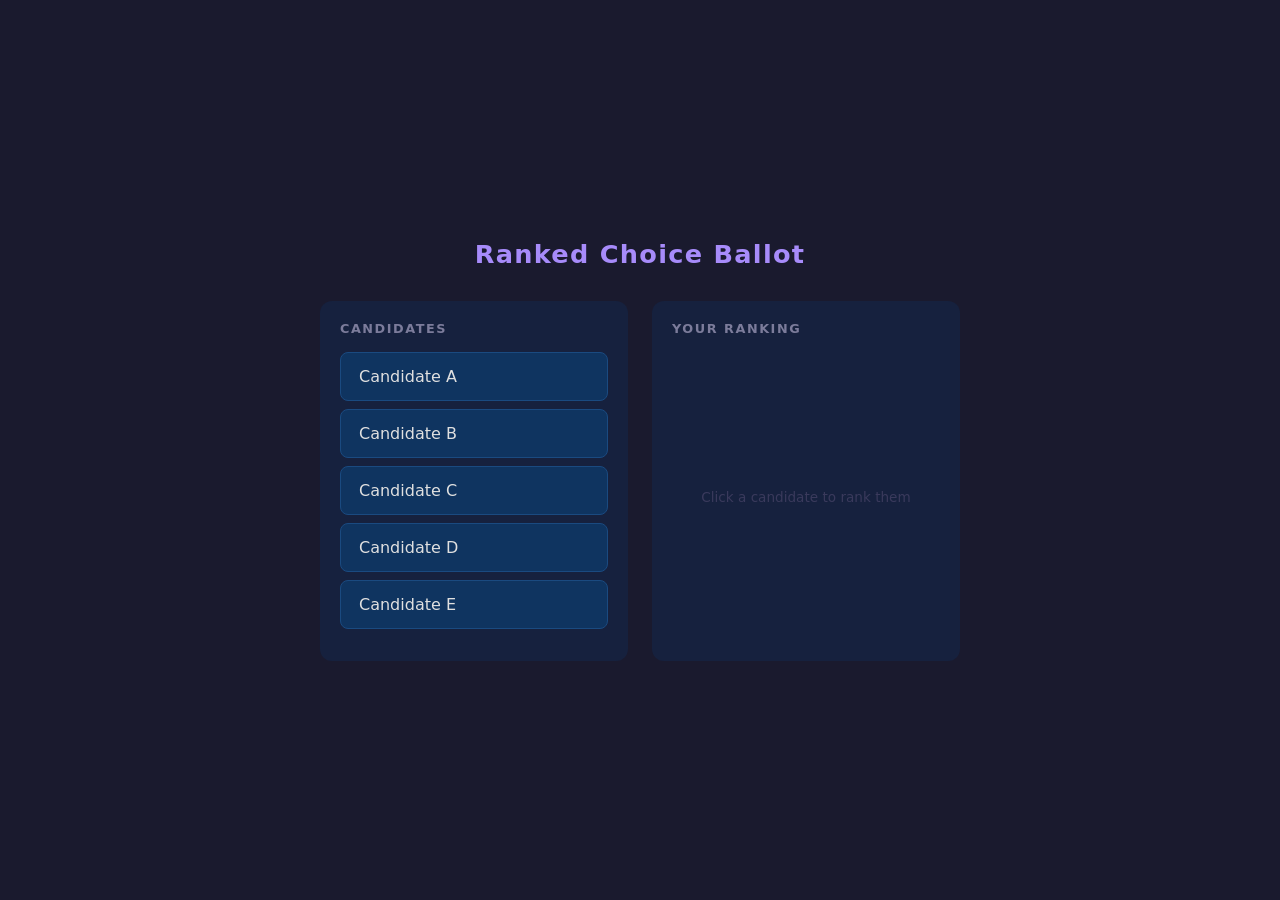
<file: frontend/index.html>
<!DOCTYPE html>
<html lang="en">
<head>
  <meta charset="UTF-8">
  <meta name="viewport" content="width=device-width, initial-scale=1.0">
  <title>Ranked Choice Voting</title>
  <style>
    *, *::before, *::after { box-sizing: border-box; margin: 0; padding: 0; }

    body {
      font-family: system-ui, sans-serif;
      background: #1a1a2e;
      color: #e0e0e0;
      min-height: 100vh;
      display: flex;
      align-items: center;
      justify-content: center;
    }

    h1 {
      text-align: center;
      margin-bottom: 32px;
      font-size: 1.6rem;
      color: #a78bfa;
      letter-spacing: 0.05em;
    }

    .app {
      width: 640px;
    }

    .columns {
      display: grid;
      grid-template-columns: 1fr 1fr;
      gap: 24px;
    }

    .panel {
      background: #16213e;
      border-radius: 12px;
      padding: 20px;
      min-height: 360px;
      display: flex;
      flex-direction: column;
    }

    .panel-title {
      font-size: 0.8rem;
      font-weight: 600;
      text-transform: uppercase;
      letter-spacing: 0.12em;
      color: #7c7c9b;
      margin-bottom: 16px;
    }

    .list {
      flex: 1;
      display: flex;
      flex-direction: column;
      gap: 8px;
    }

    .candidate {
      background: #0f3460;
      border: 1px solid #1a4a80;
      border-radius: 8px;
      padding: 14px 18px;
      font-size: 1rem;
      font-weight: 500;
      cursor: pointer;
      transition: background 0.15s, border-color 0.15s, transform 0.1s;
      user-select: none;
    }

    .candidate:hover {
      background: #1a5a9a;
      border-color: #a78bfa;
      transform: translateX(3px);
    }

    .ballot-item {
      background: #2d1b69;
      border: 1px solid #4c2da0;
      border-radius: 8px;
      padding: 14px 18px;
      font-size: 1rem;
      font-weight: 500;
      cursor: grab;
      display: flex;
      align-items: center;
      gap: 12px;
      transition: background 0.15s, border-color 0.15s;
      user-select: none;
    }

    .ballot-item:active { cursor: grabbing; }

    .ballot-item.dragging {
      opacity: 0.4;
    }

    .ballot-item.drag-over {
      border-color: #a78bfa;
      background: #3d2580;
    }

    .rank-num {
      font-size: 0.75rem;
      font-weight: 700;
      color: #a78bfa;
      min-width: 18px;
      text-align: right;
    }

    .ballot-item .remove-btn {
      margin-left: auto;
      background: none;
      border: none;
      color: #555;
      cursor: pointer;
      font-size: 1rem;
      line-height: 1;
      padding: 0 2px;
      transition: color 0.15s;
    }

    .ballot-item .remove-btn:hover { color: #f87171; }

    .empty-hint {
      color: #3a3a5c;
      font-size: 0.85rem;
      text-align: center;
      margin: auto;
      padding: 24px 0;
    }

    .drop-zone {
      flex: 1;
      display: flex;
      flex-direction: column;
      gap: 8px;
    }

    .drop-zone.active-drop {
      outline: 2px dashed #4c2da0;
      outline-offset: 4px;
      border-radius: 6px;
    }
  </style>
</head>
<body>
  <div class="app">
    <h1>Ranked Choice Ballot</h1>
    <div class="columns">
      <div class="panel">
        <div class="panel-title">Candidates</div>
        <div class="list" id="candidates">
          <div class="candidate" data-id="A">Candidate A</div>
          <div class="candidate" data-id="B">Candidate B</div>
          <div class="candidate" data-id="C">Candidate C</div>
          <div class="candidate" data-id="D">Candidate D</div>
          <div class="candidate" data-id="E">Candidate E</div>
        </div>
      </div>
      <div class="panel">
        <div class="panel-title">Your Ranking</div>
        <div class="drop-zone" id="ballot">
          <span class="empty-hint" id="ballot-hint">Click a candidate to rank them</span>
        </div>
      </div>
    </div>
  </div>

  <script>
    const candidatesEl = document.getElementById('candidates');
    const ballotEl = document.getElementById('ballot');
    const hint = document.getElementById('ballot-hint');

    let draggedItem = null;

    candidatesEl.addEventListener('click', e => {
      const candidate = e.target.closest('.candidate');
      if (!candidate) return;
      moveToBallot(candidate);
    });

    function moveToBallot(candidate) {
      hint.remove();

      const item = document.createElement('div');
      item.className = 'ballot-item';
      item.draggable = true;
      item.dataset.id = candidate.dataset.id;

      const rank = document.createElement('span');
      rank.className = 'rank-num';

      const label = document.createElement('span');
      label.textContent = candidate.textContent;

      const removeBtn = document.createElement('button');
      removeBtn.className = 'remove-btn';
      removeBtn.textContent = '✕';
      removeBtn.title = 'Remove';
      removeBtn.addEventListener('click', () => removeFromBallot(item, candidate));

      item.append(rank, label, removeBtn);
      attachDragEvents(item);
      ballotEl.appendChild(item);
      candidate.remove();
      updateRanks();
    }

    function removeFromBallot(item, candidate) {
      item.remove();
      const restored = document.createElement('div');
      restored.className = 'candidate';
      restored.dataset.id = candidate.dataset.id;
      restored.textContent = candidate.textContent;
      candidatesEl.appendChild(restored);
      updateRanks();
      if (ballotEl.querySelectorAll('.ballot-item').length === 0) {
        ballotEl.appendChild(hint);
      }
    }

    function attachDragEvents(item) {
      item.addEventListener('dragstart', e => {
        draggedItem = item;
        e.dataTransfer.effectAllowed = 'move';
        setTimeout(() => item.classList.add('dragging'), 0);
      });

      item.addEventListener('dragend', () => {
        item.classList.remove('dragging');
        document.querySelectorAll('.ballot-item').forEach(i => i.classList.remove('drag-over'));
        draggedItem = null;
        updateRanks();
      });

      item.addEventListener('dragover', e => {
        e.preventDefault();
        if (!draggedItem || draggedItem === item) return;
        item.classList.add('drag-over');
        const rect = item.getBoundingClientRect();
        const insertBefore = e.clientY < rect.top + rect.height / 2;
        if (insertBefore) {
          ballotEl.insertBefore(draggedItem, item);
        } else {
          ballotEl.insertBefore(draggedItem, item.nextSibling);
        }
      });

      item.addEventListener('dragleave', () => {
        item.classList.remove('drag-over');
      });

      item.addEventListener('drop', e => {
        e.preventDefault();
        item.classList.remove('drag-over');
      });
    }

    function updateRanks() {
      const items = ballotEl.querySelectorAll('.ballot-item');
      items.forEach((item, i) => {
        item.querySelector('.rank-num').textContent = `${i + 1}.`;
      });
    }
  </script>
</body>
</html>
</file>
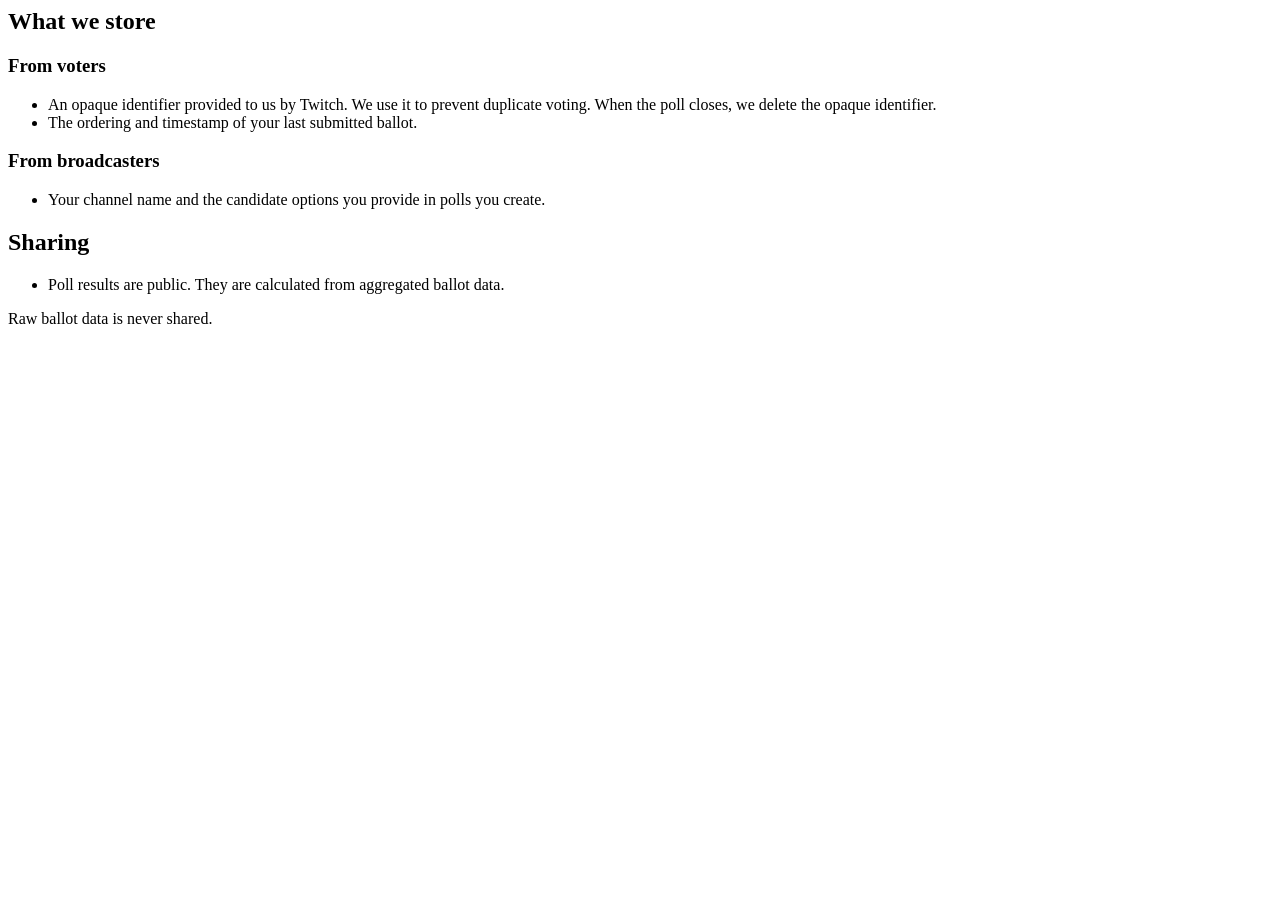
<file: backend/static/privacy.html>
<html>
<div>
<h2>What we store</h2>
<h3>From voters</h3>
<ul>
<li>An opaque identifier provided to us by Twitch. We use it to prevent duplicate voting. When the poll closes, we delete the opaque identifier.</li>
<li>The ordering and timestamp of your last submitted ballot.</li>
</ul>
<h3>From broadcasters</h3>
<ul><li>Your channel name and the candidate options you provide in polls you create.
</li></ul>
<h2>Sharing</h2>
<ul>
<li>Poll results are public. They are calculated from aggregated ballot data.</li>
</ul>
Raw ballot data is never shared.
</div>
</html>
</file>
